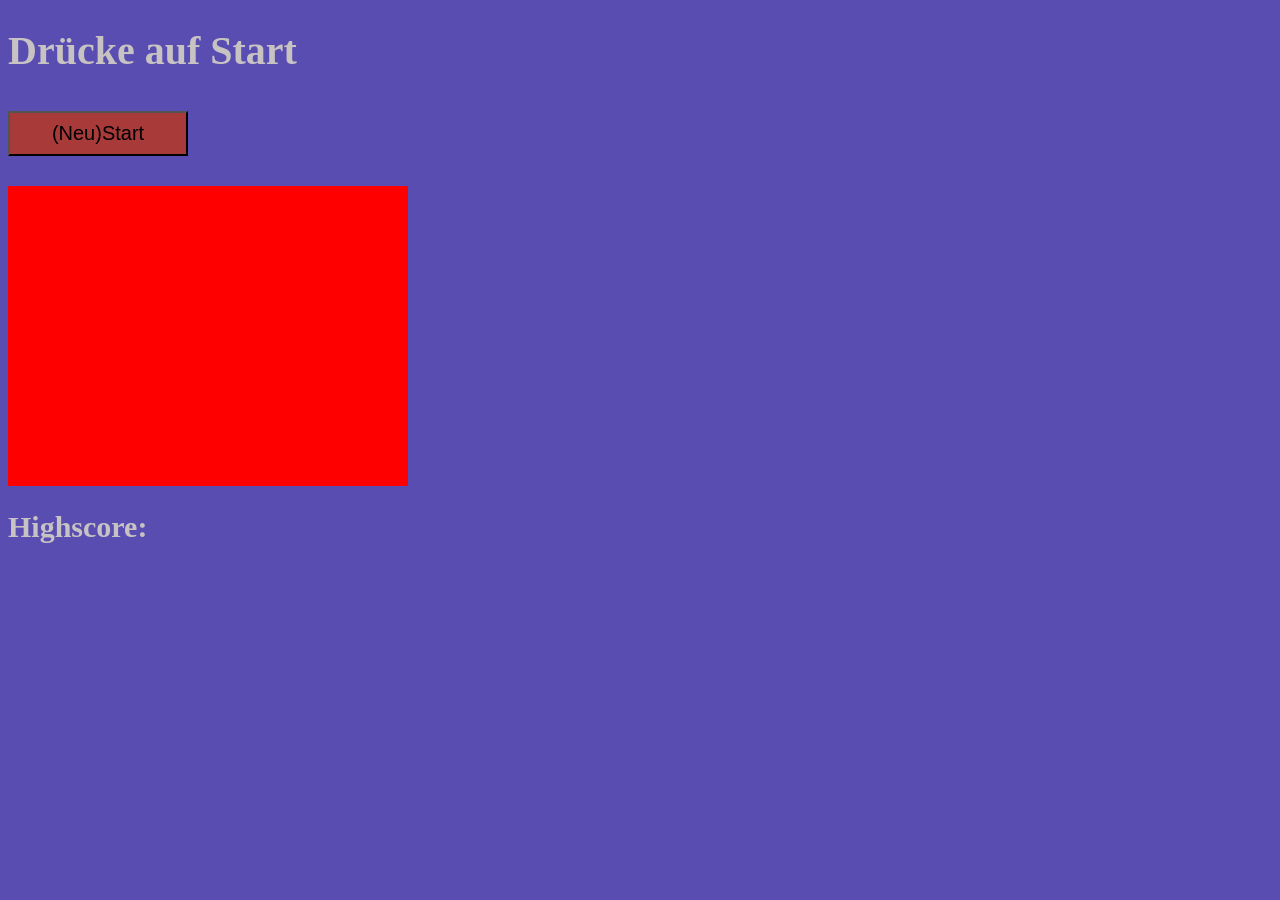
<file: Reaction Game/index.html>
<!DOCTYPE html>
<html lang="en">
<head>
    <meta charset="UTF-8">
    <meta name="viewport" content="width=device-width, initial-scale=1.0">
    <title>Reaction Game</title>
    <link rel="stylesheet" href="Reaction.CSS">
</head>
<body>
<h1 id="text">Drücke auf Start</h1>
<button onclick="startGame()">(Neu)Start</button>
<div id="feld"></div>
<h2 id="zeit"></h2>
<h2 id="highscore">
    Highscore:
</h2>
    

<script src="Reaction.JS"></script>
</body>
</html>
</file>
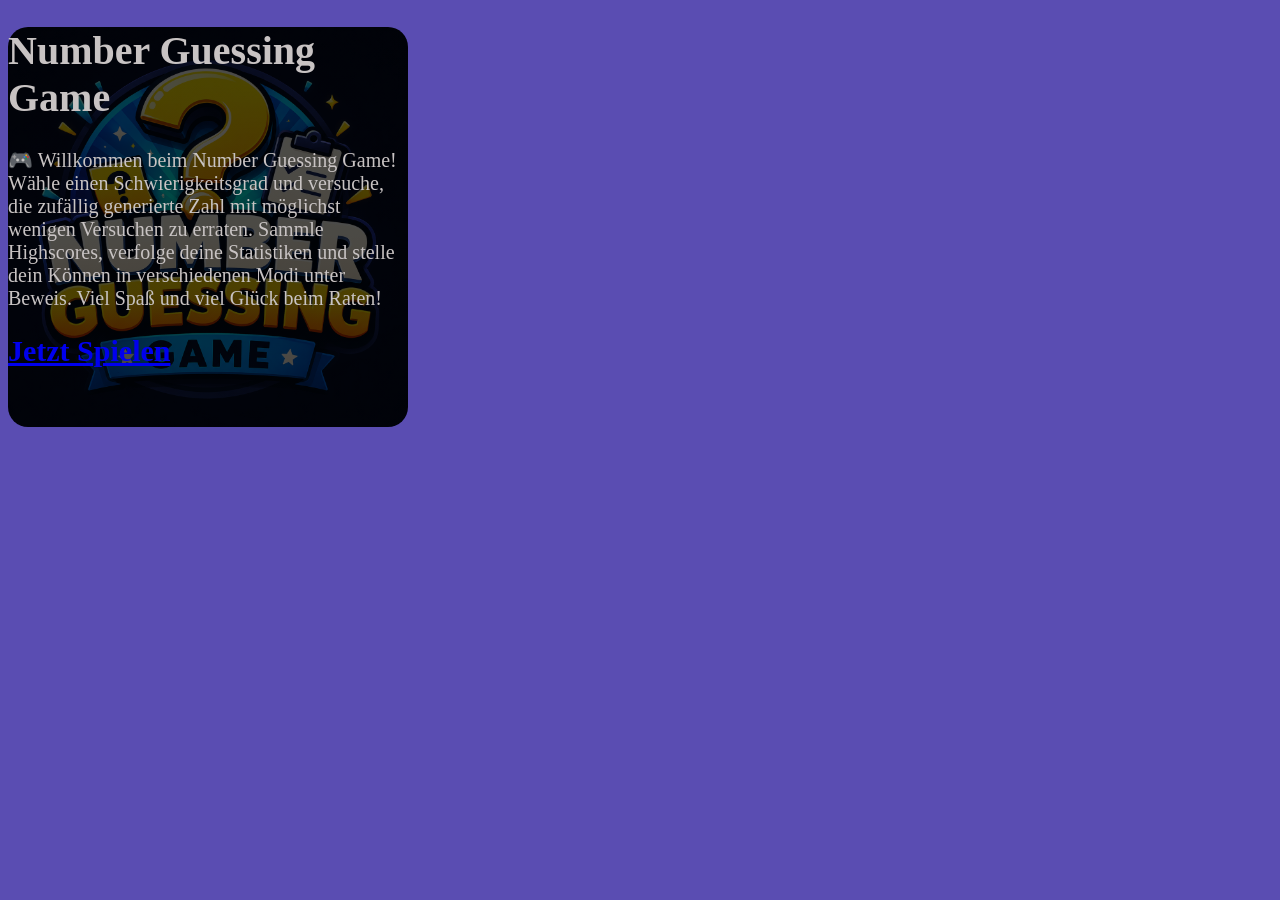
<file: Startseite/index.html>
<!doctype html>
<html lang="en">
  <head>
    <meta charset="UTF-8" />
    <meta name="viewport" content="width=device-width, initial-scale=1.0" />
    <title>Startseite</title>
    <link rel="stylesheet" href="Sartseite.CSS" />
  </head>
  <body>
    <div class="cointaner">
      <h1>Number Guessing Game</h1>
      🎮 Willkommen beim Number Guessing Game! Wähle einen Schwierigkeitsgrad
      und versuche, die zufällig generierte Zahl mit möglichst wenigen Versuchen
      zu erraten. Sammle Highscores, verfolge deine Statistiken und stelle dein
      Können in verschiedenen Modi unter Beweis. Viel Spaß und viel Glück beim
      Raten!
      <h2><a href="Number Guessing Game/index.html">Jetzt Spielen</a></h2>
    </div>
  </body>
</html>
</file>
<file: Reaction Game/Reaction.CSS>
body{
    background-color: #5a4db2;
    color: rgb(200, 195, 195);
    font-size: 20px;
}

#feld {
    width: 400px;
    height: 300px;
    background-color: red;
    margin-top: 20px;
    cursor: pointer;
}

button{
    height: 45px;
    width: 180px;
    font-size: 20px;
    background-color: rgb(169, 58, 58);
    margin-top: 10px;
    margin-bottom: 10px;

}

button:hover{
    box-shadow: 0 0 15px rgb(228, 128, 128);
}
</file>
<file: Startseite/Sartseite.CSS>
body{
    background-color: #5a4db2;
    color: rgb(200, 195, 195);
    font-size: 20px;
}

.cointaner{
background:
    linear-gradient(to bottom, rgba(0,0,0,0.7), rgba(0,0,0,0.7)),
    url(img/icon.png);
    background-size: cover;
    border-radius: 5%;
    
    height: 400px;
    width: 400px;
    
}
</file>
